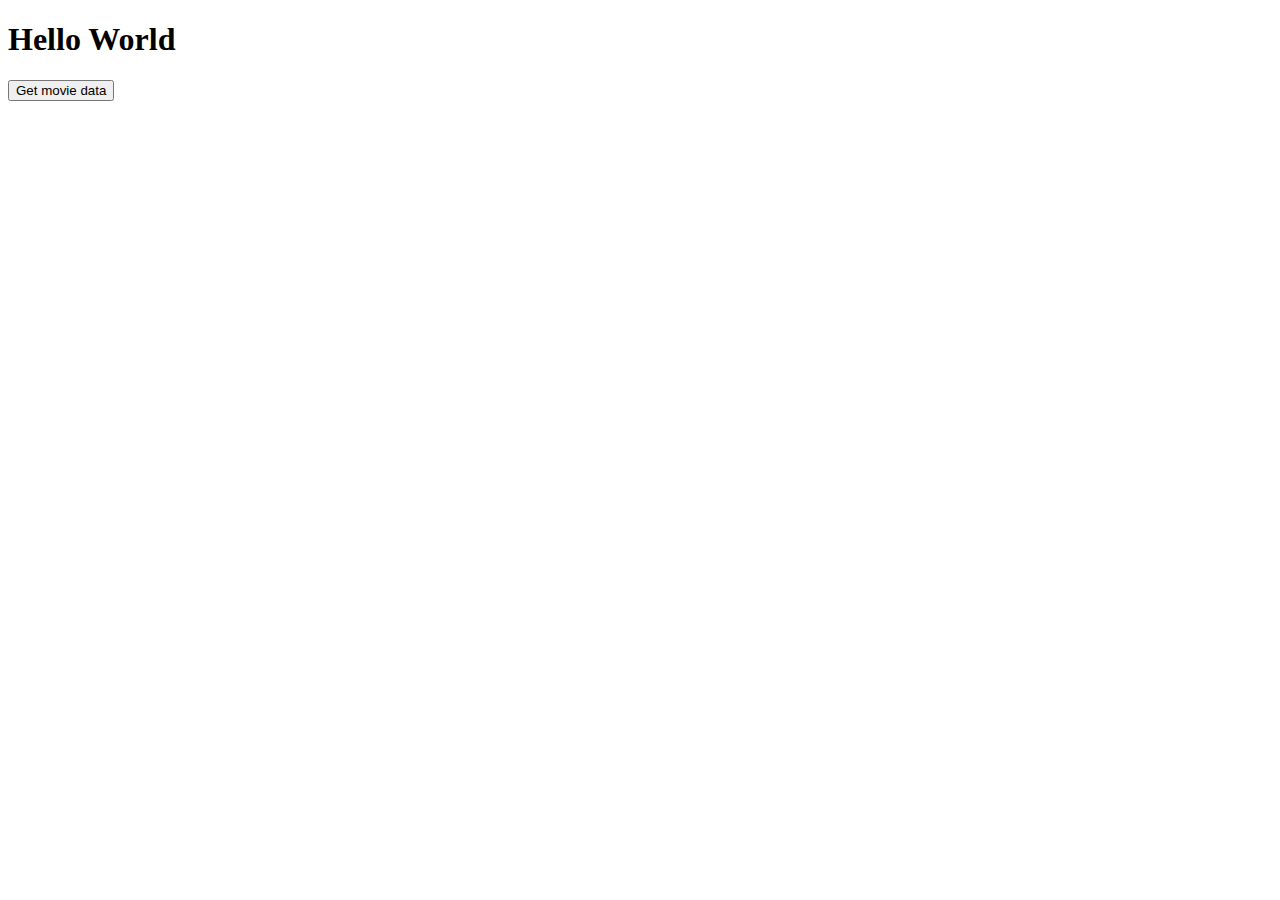
<file: class_work.html>
<!DOCTYPE html>
<html lang="en">
<head>
  <meta charset="UTF-8">
  <meta name="viewport" content="width=device-width, initial-scale=1.0">
  <meta http-equiv="X-UA-Compatible" content="ie=edge">
  <title>Document</title>
</head>
<body>
  <h1>Hello World</h1>
  <button>Get movie data</button>
  <script>
  //Question 1
      function getData (url, params) {
       let key = "1922c66ebaed294ac65a15f52834a49b";
       return fetch(`https://api.themoviedb.org/3/${url}?api_key=${key}&${params}`)
         .then(response => response.json())

     }

     function getMovie (movieData) {
       //console.log('working with', movieData.title );
       return getData('movie/${moviveData.id}') //.then(json => console.log(json))
     }
     function combineBudget (total, movie) {
       console.log('current movie budget', movie.budget);
       return total + budget;
     }
     function showCombinedBudget (movies) {
       let allTheMonies = movies => movies.reduce(combineBudget, 0);
       console.log('these things cost', allTheMonies);
     }
     //Question 5
     function getActorCredits (actor) {
       console.log('working with', actor.name)
       return getData('person/${actor.id}/movie_credits')
     }
     getData('movie/popular')
       .then(json => {//json.results.map(getMovie))
         let topTen = json.results.slice(0,10);
         return topTen.map(getMovie)
       })
        //.then(wtf => console.log(wtf));
        //.then(moviePromises => Promise.all(moviePromises).then movies => movies.reduce (combineBudget, 0)));
        .then(moviePromises => Promise.all(moviePromises))
        .then(showCombinedBudget);

        //Question 5
        getData('discover/movie', 'primary_release_year=2016')
          .then(json => getData('movie/${json.results[0].id}/credits'))
          .then(json => json.cast.map(getActorCredits));
          .then(wtf => console.log(wft));
  </script>
</body>
</html>
</file>
